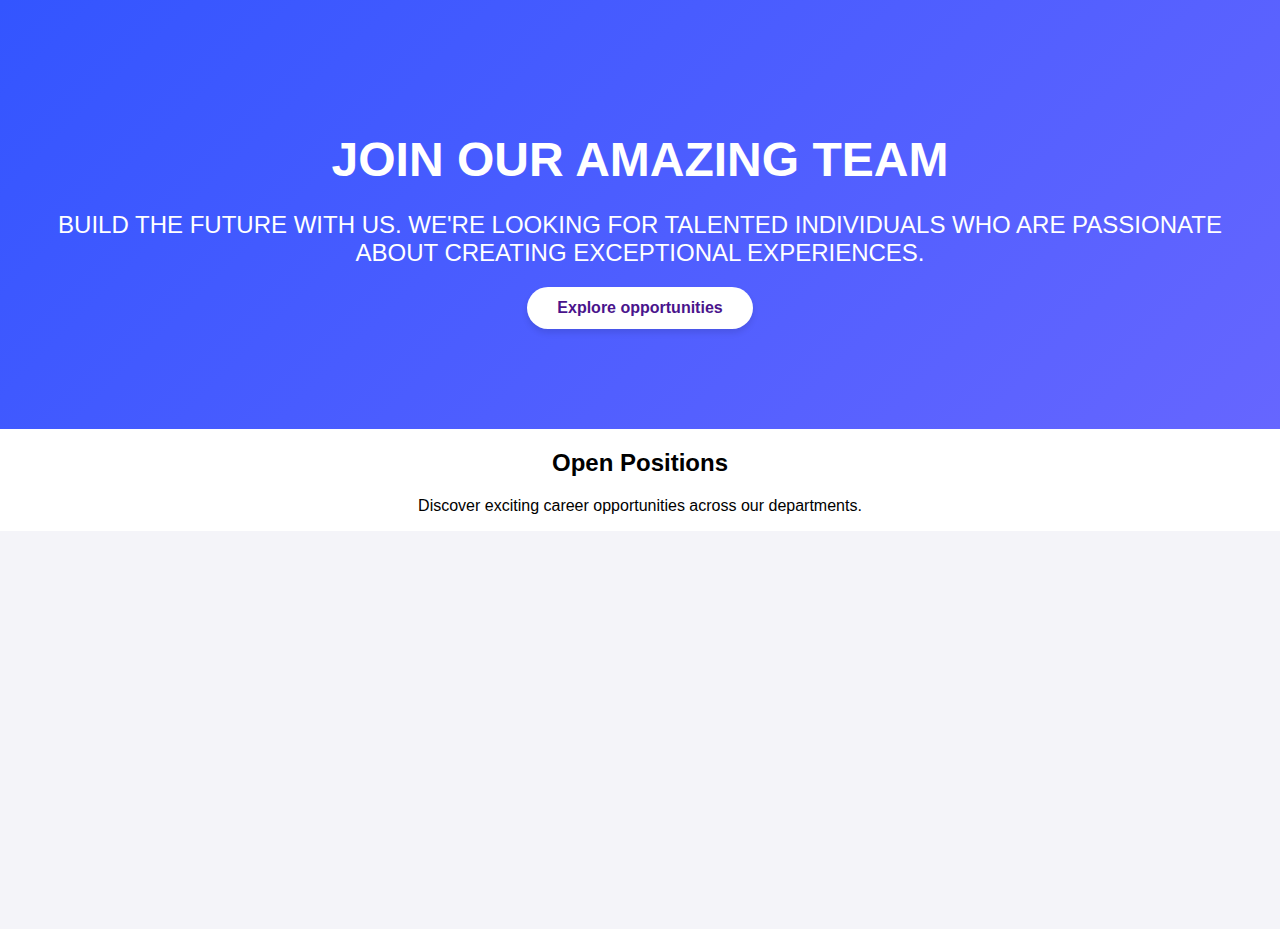
<file: index.html>
<!DOCTYPE html>
<html lang="en">
<head>
  <meta charset="UTF-8">
  <meta name="viewport" content="width=device-width, initial-scale=1.0">
  <title>Job Application Website</title>
  <link rel="stylesheet" href="styles.css">
</head>
<body>

  <!-- Welcome Section -->
  <section class="welcome">
    <h1>Join Our Amazing Team</h1>
    <p>Build the future with us. We're looking for talented individuals who are 
      <span class="centered">passionate about creating exceptional experiences.</span>
    </p>
    <button id="welcome-btn">Explore opportunities</button>
  </section>

  <!-- Open Positions -->
  <section>
    <h2 style="text-align:center; margin-top:20px;">Open Positions</h2>
    <p style="text-align:center;">Discover exciting career opportunities across our departments.</p>

    <section class="job-grid">

      <div class="job-card" data-job="Full Stack Developer">
        <div class="card-header">
          <h3>Full Stack Developer</h3>
          <span class="job-type">Part-time</span>
        </div>
        <p>Remote</p>
        <p>Posted: 2025-09-14</p>
      </div>

      <div class="job-card" data-job="UI/UX Designer">
        <div class="card-header">
          <h3>UI/UX Designer</h3>
          <span class="job-type">Full-time</span>
        </div>
        <p>Kigali</p>
        <p>Posted: 2025-09-10</p>
      </div>

      <div class="job-card" data-job="Data Analyst">
        <div class="card-header">
          <h3>Data Analyst</h3>
          <span class="job-type">Part-time</span>
        </div>
        <p>Accra</p>
        <p>Posted: 2025-09-12</p>
      </div>

      <div class="job-card" data-job="Software Tester">
        <div class="card-header">
          <h3>Software Tester</h3>
          <span class="job-type">Full-time</span>
        </div>
        <p>Lagos</p>
        <p>Posted: 2025-09-11</p>
      </div>

    </section>
  </section>

<script src="script.js"></script>
</body>
</html>
</file>
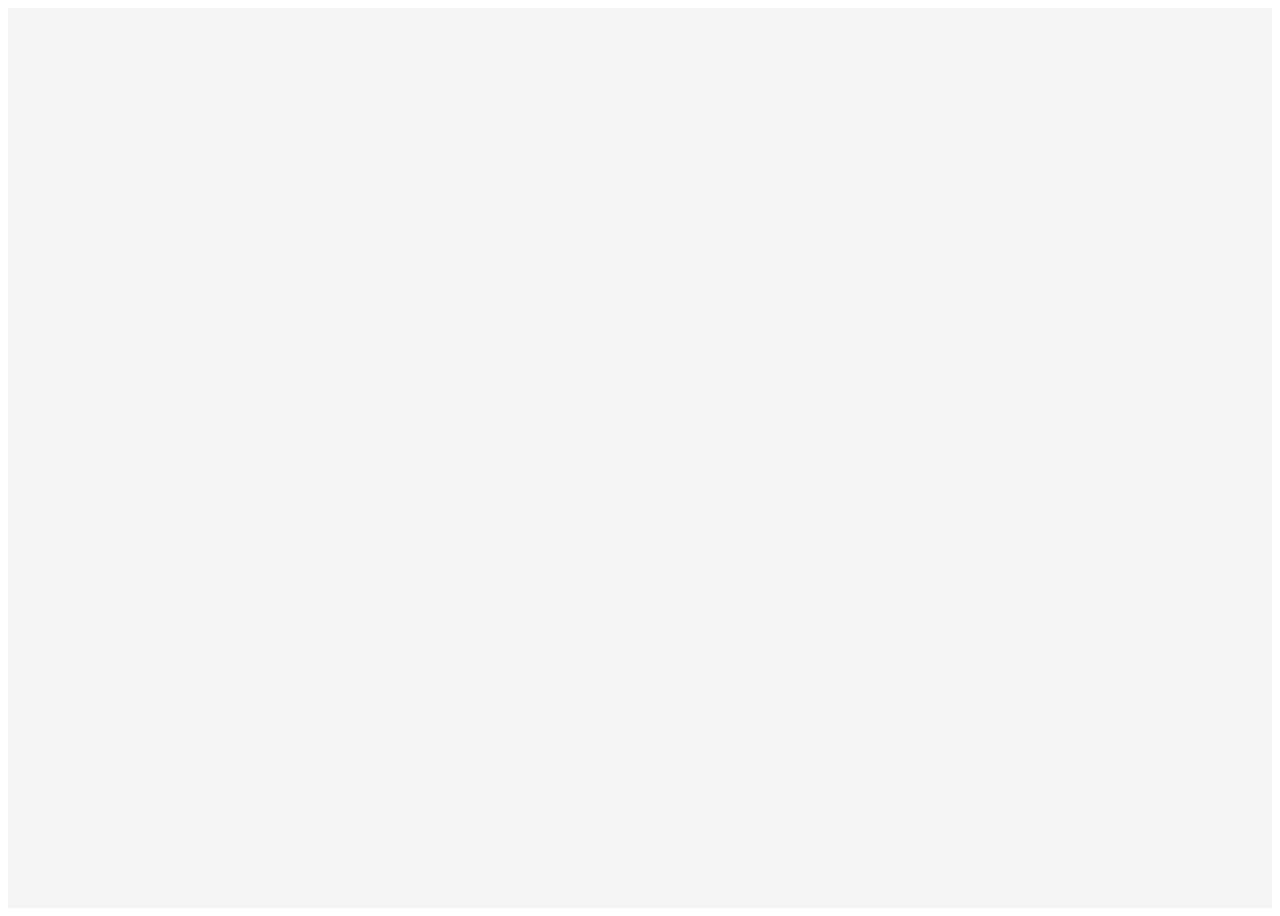
<file: apply.html>
<!DOCTYPE html>
<html lang="en">
<head>
  <meta charset="UTF-8">
  <meta name="viewport" content="width=device-width, initial-scale=1.0">
  <title>Job Application Form</title>
  <style>
    /* Container */
    .form-container {
      display: flex;
      justify-content: center;
      align-items: center;
      min-height: 100vh;
      background: #f5f5f5;
      animation: fadeIn 1s ease-out forwards;
    }

    /* Card */
    .job-card {
      background: #fff;
      padding: 20px;
      border-radius: 10px;
      box-shadow: 0px 4px 10px rgba(0,0,0,0.2);
      width: 350px;
      opacity: 0;
      transform: translateY(20px);
      animation: slideUp 0.8s forwards;
    }

    .job-card h2 {
      text-align: center;
      margin-bottom: 10px;
      animation: fadeInText 1s forwards;
    }

    .job-card p {
      text-align: center;
      font-weight: bold;
      color: #333;
      margin-bottom: 20px;
    }

    /* Form Fields */
    .job-card label {
      display: block;
      margin-top: 10px;
    }
    .job-card input {
      width: 100%;
      padding: 8px;
      margin-top: 5px;
      border-radius: 5px;
      border: 1px solid #ccc;
      box-sizing: border-box;
      transition: border 0.3s, box-shadow 0.3s;
    }
    .job-card input:focus {
      border-color: hsl(240, 100%, 70%);
      box-shadow: 0 0 5px hsl(240, 100%, 70%);
      outline: none;
    }

    /* Submit Button */
    .apply-btn {
      margin-top: 15px;
      width: 100%;
      padding: 10px;
      background: linear-gradient(135deg, hsl(230 100% 60%), hsl(240 100% 70%));
      color: white;
      border: none;
      border-radius: 5px;
      cursor: pointer;
      font-weight: bold;
      transition: transform 0.3s;
    }
    .apply-btn:hover {
      transform: scale(1.05);
    }

    /* Error Messages */
    .error-msg {
      color: red;
      font-size: 14px;
      display: block;
      height: 16px;
    }
    .invalid {
      border: 2px solid red;
    }

    /* Animations */
    @keyframes fadeIn { from {opacity:0;} to {opacity:1;} }
    @keyframes slideUp { from {opacity:0; transform:translateY(20px);} to {opacity:1; transform:translateY(0);} }
    @keyframes fadeInText { from {opacity:0;} to {opacity:1;} }
  </style>
</head>
<body>

  <div class="form-container">
    <div class="job-card apply-card">
      <h2>Apply for Job</h2>
      <p id="selectedJob">Selected Job: </p>
      <form id="applyForm" class="apply-form">
        
        <label for="name">Full Name</label>
        <input type="text" id="name" name="name" placeholder="Your full name" required>
        <span class="error-msg"></span>

        <label for="email">Email</label>
        <input type="email" id="email" name="email" placeholder="Your email" required>
        <span class="error-msg"></span>

        <label for="phone">Phone</label>
        <input type="tel" id="phone" name="phone" placeholder="Your phone number" required>
        <span class="error-msg"></span>

        <label for="resume">Upload Resume</label>
        <input type="file" id="resume" name="resume" required>
        <span class="error-msg"></span>

        <button type="submit" class="apply-btn">Submit Application</button>
      </form>
    </div>
  </div>

  <script>
    document.addEventListener("DOMContentLoaded", function() {

      // Display selected job from localStorage
      const selectedJobEl = document.getElementById('selectedJob');
      const selectedJob = localStorage.getItem('selectedJob') || "None";
      selectedJobEl.textContent = "Selected Job: " + selectedJob;

      // Form Validation
      const form = document.getElementById('applyForm');
      const inputs = form.querySelectorAll('input');

      function validateField(input) {
        const errorSpan = input.nextElementSibling;
        errorSpan.textContent = '';
        input.classList.remove('invalid');

        if (input.hasAttribute('required') && !input.value.trim()) {
          errorSpan.textContent = "This field is required.";
          input.classList.add('invalid');
          return false;
        }

        if (input.type === 'text' && input.value.trim().length < 3) {
          errorSpan.textContent = "Name must be at least 3 characters.";
          input.classList.add('invalid');
          return false;
        }

        if (input.type === 'email') {
          const emailPattern = /^[^ ]+@[^ ]+\.[a-z]{2,}$/;
          if (!emailPattern.test(input.value.trim())) {
            errorSpan.textContent = "Enter a valid email address.";
            input.classList.add('invalid');
            return false;
          }
        }

        if (input.type === 'tel') {
          const phonePattern = /^[0-9]{10,15}$/;
          if (!phonePattern.test(input.value.trim())) {
            errorSpan.textContent = "Phone must be 10-15 digits.";
            input.classList.add('invalid');
            return false;
          }
        }

        if (input.type === 'file') {
          const file = input.files[0];
          if (!file) {
            errorSpan.textContent = "Please upload your resume.";
            input.classList.add('invalid');
            return false;
          } else if (file.size > 2 * 1024 * 1024) {
            errorSpan.textContent = "Resume must be less than 2MB.";
            input.classList.add('invalid');
            return false;
          }
        }

        return true;
      }

      inputs.forEach(input => {
        input.addEventListener('input', () => validateField(input));
        input.addEventListener('blur', () => validateField(input));
      });

      form.addEventListener('submit', function(e) {
        e.preventDefault();
        let valid = true;
        inputs.forEach(input => {
          if (!validateField(input)) valid = false;
        });
        if (valid) {
          alert("Application submitted successfully!");
          form.reset();
          inputs.forEach(input => input.classList.remove('invalid'));
          form.querySelectorAll('.error-msg').forEach(span => span.textContent = '');
        }
      });

    });
  </script>

</body>
</html>
</file>
<file: styles.css>
/* General Styles */
body {
  font-family: Arial, sans-serif;
  margin: 0;
}

/* Welcome Section */
.welcome {
  background: linear-gradient(135deg, hsl(230 100% 60%), hsl(240 100% 70%));
  color: white;
  text-align: center;
  padding: 100px 20px;
  animation: fadeIn 1.5s ease-out forwards;
}

.welcome h1  {
  font-size: 3rem;
  font-weight: 900;
  margin-bottom: 20px;
  text-transform: uppercase;
  animation: slideDown 1s ease forwards;
}

.welcome p{
  font-size: 1.5rem;
  font-weight: 300;
  margin-bottom: 20px;
  text-transform: uppercase;
}

#welcome-btn{
  background-color: white;
  color: #4a148c;
  border: none;
  border-radius: 50px;
  padding: 12px 30px;
  font-size: 1rem;
  font-weight: bold;
  cursor: pointer;
  transition: all 0.3s ease;
  box-shadow: 0 4px 6px rgba(0,0,0,0.1);
}
#welcome-btn:hover{
  transform: scale(1.05);
  background-color: #e0e0e0;
}

/* Job Grid */
.job-grid {
  display: grid;
  grid-template-columns: repeat(3, 1fr); 
  gap: 20px;
  padding: 40px 20px;
  background-color: #f4f4f9; 
}

/* Job Card Animations */
.job-card {
  background-color: white; 
  border-radius: 15px; 
  padding: 20px;
  text-align: left;       
  box-shadow: 0 4px 8px rgba(0,0,0,0.1); 
  transition: transform 0.3s, box-shadow 0.3s;
  cursor: pointer;
  opacity: 0;
  transform: translateY(20px);
  animation: fadeInUp 0.5s forwards;
}

.job-card:nth-child(1) { animation-delay: 0.2s; }
.job-card:nth-child(2) { animation-delay: 0.4s; }
.job-card:nth-child(3) { animation-delay: 0.6s; }
.job-card:nth-child(4) { animation-delay: 0.8s; }

.job-card:hover {
  transform: translateY(-5px) scale(1.02);
  box-shadow: 0 8px 16px rgba(0,0,0,0.2);
}

/* Card Header */
.card-header {
  display: flex;
  justify-content: space-between;
  align-items: center;
}

/* Job type pill */
.job-type {
  background: linear-gradient(135deg, hsl(230 100% 60%), hsl(240 100% 70%));
  color: white;
  padding: 5px 12px;
  border-radius: 20px;
  font-size: 0.8rem;
  font-weight: bold;
}

.job-card h3 {
  margin-bottom: 10px;
  color: #4a148c; 
}

.job-card p {
  margin: 8px 0;
  font-size: 0.95rem;
  font-weight: 500;
}

/* Responsive */
@media (max-width: 768px) { .job-grid { grid-template-columns: repeat(2, 1fr); } }
@media (max-width: 480px) { .job-grid { grid-template-columns: 1fr; } }

/* Keyframe Animations */
@keyframes fadeIn { from {opacity: 0;} to {opacity: 1;} }
@keyframes slideDown { from {transform: translateY(-30px);} to {transform: translateY(0);} }
@keyframes fadeInUp { from {opacity:0; transform: translateY(20px);} to {opacity:1; transform: translateY(0);} }
</file>
